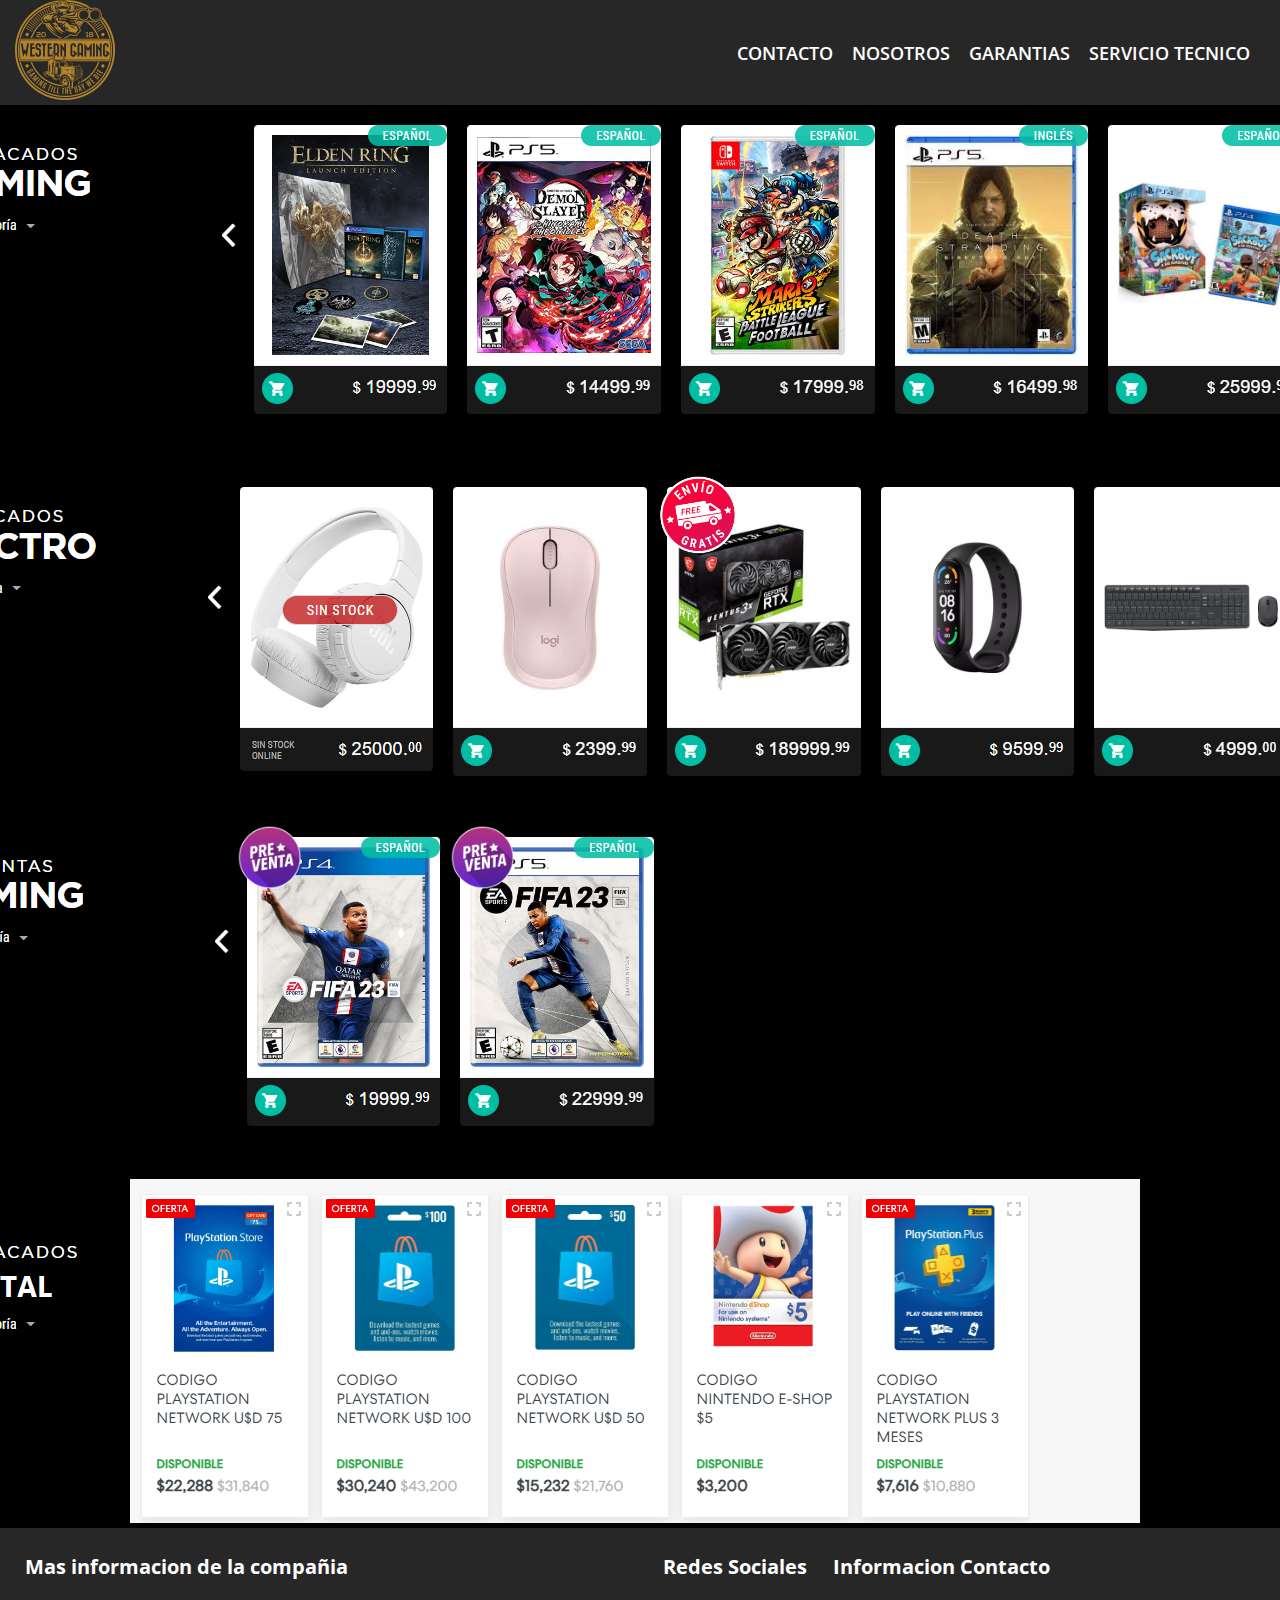
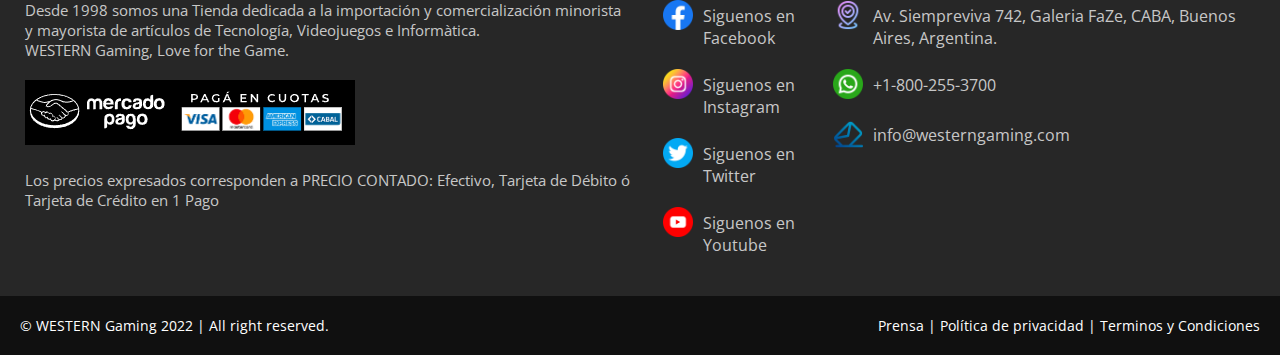
<file: index.html>
<!DOCTYPE html>
<html lang="en">

<head>
    <meta charset="UTF-8">
    <meta http-equiv="X-UA-Compatible" content="IE=edge">
    <meta name="viewport" content="width=device-width, initial-scale=1.0">
    <link rel="stylesheet" href="./style/style.css">
    <title>WESTERN Gaming</title>
</head>

<body>
    <!-- header logo + el menu  -->
    <header>
        <div class="logo">
            <a href="#top-menu"><img src="./assets/westernLogo.png" alt="westernLogo"></a>
        </div>
        <nav class="top-menu">
            <a href="./pages/contacto.html">Contacto</a>
            <a href="./pages/nosotros.html">Nosotros</a>
            <a href="./pages/garantia.html">Garantias</a>
            <a href="./pages/servicioTec.html">Servicio Tecnico</a>
        </nav>
    </header>
    <!--  -->
    <main>
        <div class="body-banner-container">
            <div class="banner-black">
                <img src="./assets/banner-black1.png" alt="bannerJuego">
            </div>
            <div class="banner-black">
                <img src="./assets/banner-black3.png" alt="">
            </div>
            <div class="banner-black">
                <img src="./assets/banner-black2.png" alt="bannerDestacado">
            </div>
            <div class="banner-white">
                <img src="./assets/banner-white1.png" alt="bannerDigital">
            </div>
        </div>

    </main>

    <!-- Footer -->
    <footer>
        <div class="container-footer-all">
            <div class="container-body">

                <div class="footer-info-container">
                    <div class="footer-info">
                        <h1>Mas informacion de la compañia</h1>

                        <p>Desde 1998 somos una Tienda dedicada a la importación y comercialización minorista<br>
                            y mayorista de artículos de Tecnología, Videojuegos e Informàtica.
                            <br>
                            WESTERN Gaming, Love for the Game.
                        </p>
                    </div>
                    <div class="footer-info">
                        <img src="./assets/Meli.png" alt="tarjetaMeli">
                        <p>Los precios expresados corresponden a PRECIO CONTADO: Efectivo, Tarjeta de Débito ó Tarjeta
                            de Crédito en 1 Pago</p>
                    </div>

                </div>

                <div class="social-icons-container">
                    <h1>Redes Sociales</h1>

                    <div class="social-icon">
                        <a href="#"><img src="./assets/facebook.png" alt="facebookLogo"></a>
                        <label for="">Siguenos en Facebook</label>
                    </div>

                    <div class="social-icon">
                        <a href="#"><img src="./assets/instagram.png" alt="InstagramLogo"></a>
                        <label for="">Siguenos en Instagram</label>
                    </div>


                    <div class="social-icon">
                        <a href="#"><img src="./assets/twitter.png" alt="TwitterLogo"></a>
                        <label for="">Siguenos en Twitter</label>
                    </div>

                    <div class="social-icon">
                        <a href="#"><img src="./assets/youtube.png" alt="YoutubeLogo"></a>
                        <label for="">Siguenos en Youtube</label>
                    </div>
                </div>

                <div class="menu-contact-container">
                    <h1>Informacion Contacto</h1>

                    <div class="menu-contact">
                        <img src="./assets/gps.png" alt="IconoGSP">
                        <label for="">Av. Siempreviva 742, Galeria FaZe, CABA, Buenos Aires, Argentina.
                        </label>
                    </div>

                    <div class="menu-contact">
                        <img src="./assets/whatsapp.png" alt="IconoWhatsapp">
                        <label for="">+1-800-255-3700</label>
                    </div>

                    <div class="menu-contact">
                        <img src="./assets/sobre.png" alt="IconoMail">
                        <label for="">info@westerngaming.com</label>
                    </div>
                </div>
            </div>
        </div>
        <!-- copyright y parte final del footer -->
        <div class="container-footer">
            <span class="copyright">&copy; WESTERN Gaming 2022 | All right reserved.</span>

            <div class="Informacion-inicial">
                <a href="#"> Prensa </a> |
                <a href="#"> Política de privacidad</a> |
                <a href="#"> Terminos y Condiciones</a>


            </div>
        </div>
    </footer>

</body>

</html>
</file>
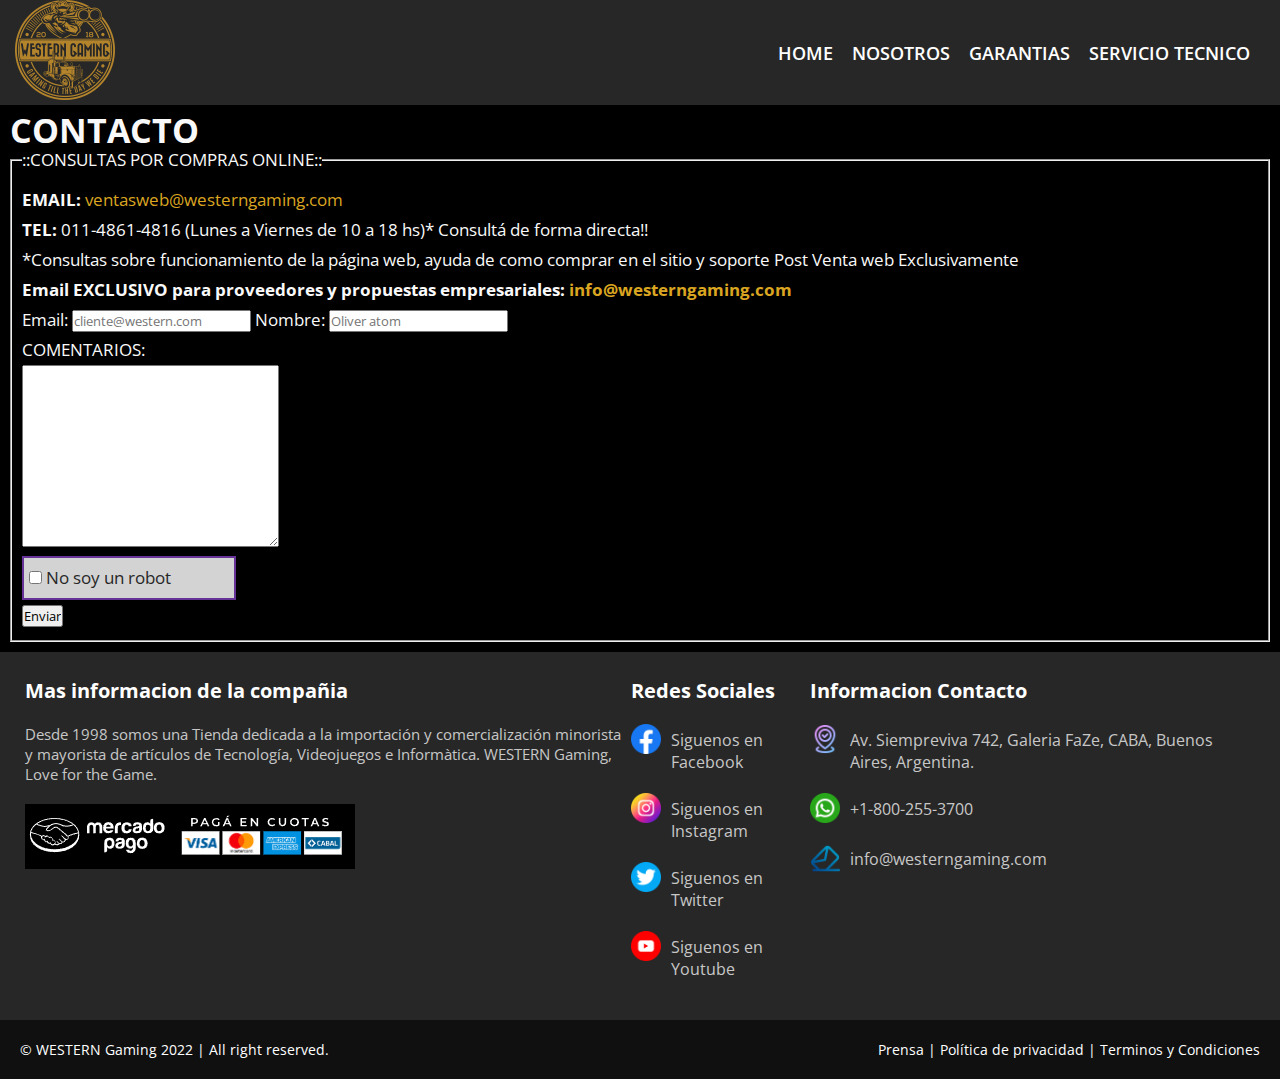
<file: pages/contacto.html>
<!DOCTYPE html>
<html lang="en">

<head>
    <meta charset="UTF-8">
    <meta http-equiv="X-UA-Compatible" content="IE=edge">
    <meta name="viewport" content="width=device-width, initial-scale=1.0">
    <link rel="stylesheet" href="../style/style.css">
    <title>Contacto</title>
</head>

<body>

    <!-- header logo + el menu  -->
    <header class=>
        <div class="logo">
            <a href="#top-menu"><img src="../assets/westernLogo.png" alt="westernLogo"></a>
        </div>
        <nav class="top-menu">
            <a href="../index.html">home</a>
            <a href="./nosotros.html">Nosotros</a>
            <a href="./garantia.html">Garantias</a>
            <a href="./servicioTec.html">Servicio Tecnico</a>
        </nav>
    </header>
<!-- main de contacto -->
    <main>
        <section class="contact-container">
            <!-- Informacion de contacto -->
            <h1>CONTACTO</h1>
            <fieldset>
                <legend>::CONSULTAS POR COMPRAS ONLINE::</legend>
                <p><b>EMAIL:</b> <a href="" class="mails"> ventasweb@westerngaming.com</a></p>
                <p><b>TEL: </b>011-4861-4816 (Lunes a Viernes de 10 a 18 hs)* Consultá de forma directa!!</p>
                <p>*Consultas sobre funcionamiento de la página web, ayuda de como comprar en el sitio y soporte Post
                    Venta
                    web Exclusivamente</p>
                <p><b>Email EXCLUSIVO para proveedores y propuestas empresariales: <a href=""
                            class="mails">info@westerngaming.com</a></b>
                </p>
                <!-- entradas de ingreso de informacion -->
                <div>
                    <label for="email">Email:</label>
                    <input type="email" name="email" id="" placeholder="cliente@western.com">
                    <label for="nombre">Nombre:</label>
                    <input type="text" placeholder="Oliver atom">
                </div>
                <div>
                    <p>COMENTARIOS: </p>
                    <textarea name="comment" id="" cols="30" rows="10"></textarea>
                </div>
                <div class="catpcha">
                    <input type="checkbox" name="check" id="">
                    <label for="check">No soy un robot</label>
                </div>
                <input type="submit" value="Enviar">
            </fieldset>
        </section>
    </main>
<!-- foooter -->
    <footer>
        <div class="container-footer-all">
            <div class="container-body">

                <div class="footer-info-container">
                    <div class="footer-info">
                        <h1>Mas informacion de la compañia</h1>

                        <p>Desde 1998 somos una Tienda dedicada a la importación y comercialización minorista<br>
                            y mayorista de artículos de Tecnología, Videojuegos e Informàtica.
                            WESTERN Gaming, Love for the Game.</p>
                    </div>
                    <div class="footer-info">
                        <a href="#"><img src="../assets/Meli.png" alt="CreditCard"></a>
                    </div>

                </div>

                <div class="social-icons-container">
                    <h1>Redes Sociales</h1>

                    <div class="social-icon">
                        <a href="#"><img src="../assets/facebook.png" alt="facebookLogo"></a>
                        <label for="">Siguenos en Facebook</label>
                    </div>

                    <div class="social-icon">
                        <a href="#"><img src="../assets/instagram.png" alt="InstagramLogo"></a>
                        <label for="">Siguenos en Instagram</label>
                    </div>


                    <div class="social-icon">
                        <a href="#"><img src="../assets/twitter.png" alt="TwitterLogo"></a>
                        <label for="">Siguenos en Twitter</label>
                    </div>

                    <div class="social-icon">
                        <a href="#"><img src="../assets/youtube.png" alt="YoutubeLogo"></a>
                        <label for="">Siguenos en Youtube</label>
                    </div>
                </div>

                <div class="menu-contact-container">
                    <h1>Informacion Contacto</h1>

                    <div class="menu-contact">
                        <img src="../assets/gps.png" alt="IconoGSP">
                        <label for="">Av. Siempreviva 742, Galeria FaZe, CABA, Buenos Aires, Argentina.
                        </label>
                    </div>

                    <div class="menu-contact">
                        <img src="../assets/whatsapp.png" alt="IconoWhatsapp">
                        <label for="">+1-800-255-3700</label>
                    </div>

                    <div class="menu-contact">
                        <img src="../assets/sobre.png" alt="IconoMail">
                        <label for="">info@westerngaming.com</label>
                    </div>

                </div>

            </div>
        </div>

        <div class="container-footer">
            <span class="copyright">&copy; WESTERN Gaming 2022 | All right reserved.</span>

            <div class="Informacion-inicial">
                <a href="#"> Prensa </a> |
                <a href="#"> Política de privacidad</a> |
                <a href="#"> Terminos y Condiciones</a>
            </div>
        </div>

    </footer>
</body>

</html>
</file>
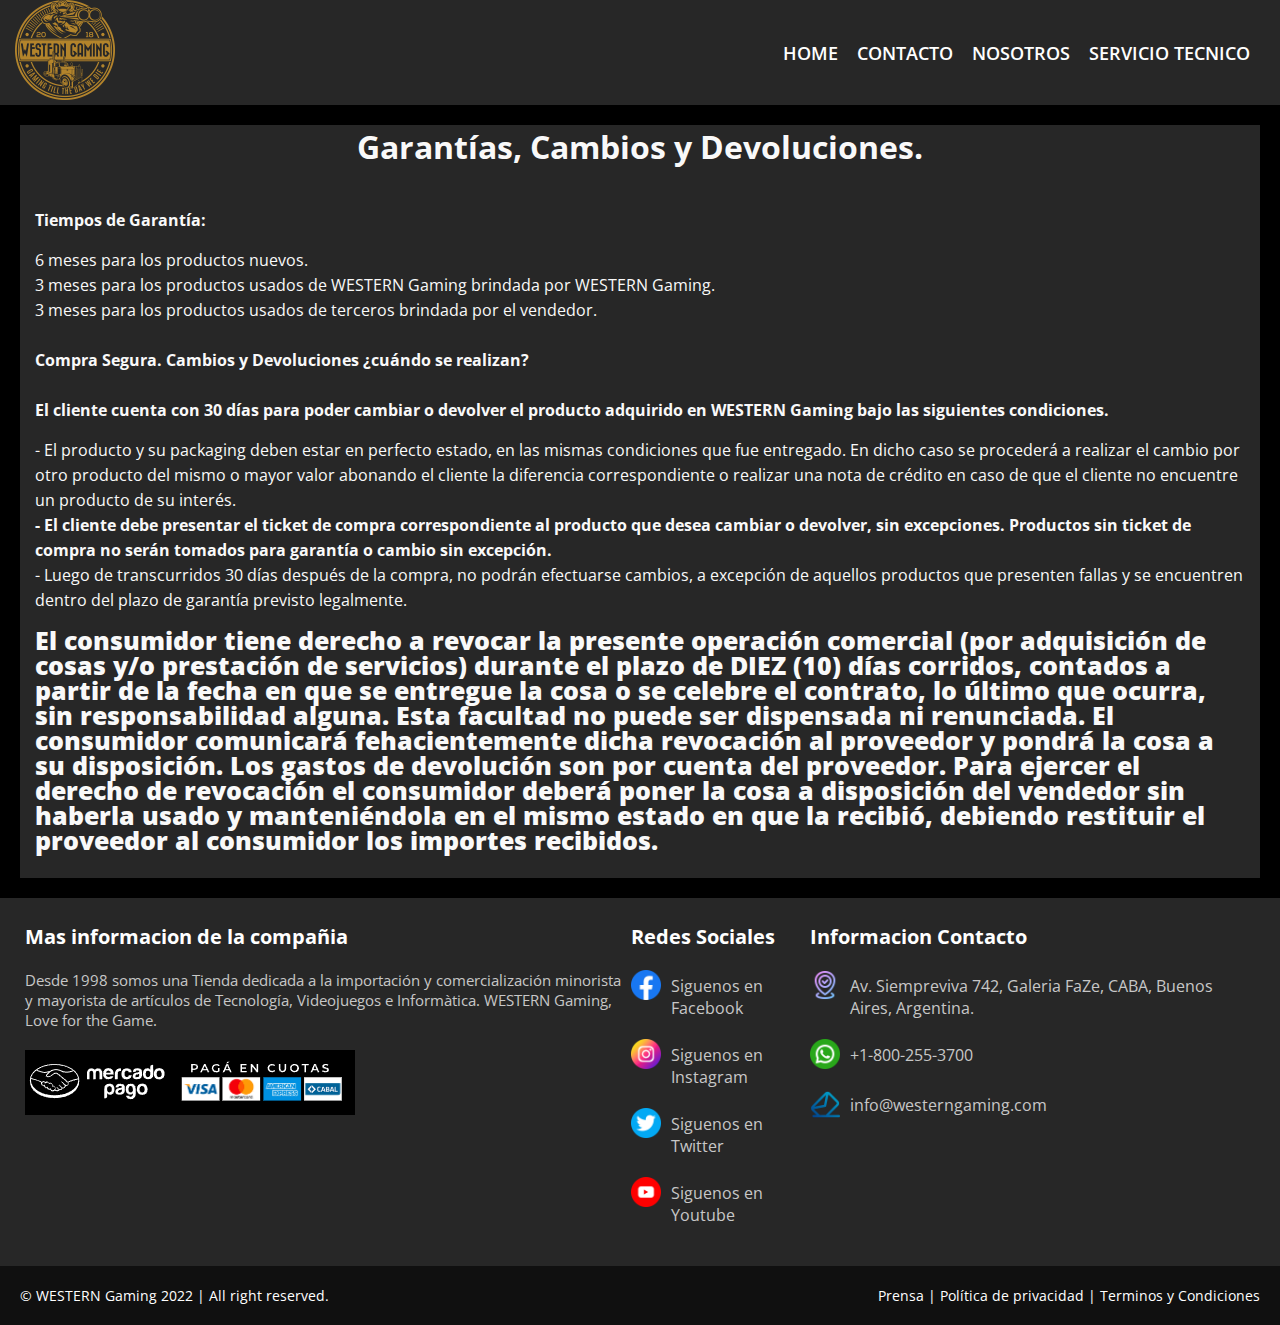
<file: pages/garantia.html>
<!DOCTYPE html>
<html lang="en">

<head>
    <meta charset="UTF-8">
    <meta http-equiv="X-UA-Compatible" content="IE=edge">
    <meta name="viewport" content="width=device-width, initial-scale=1.0">
    <link rel="stylesheet" href="../style/style.css">
    <title>Mis Pedidos</title>
</head>

<body>
    <!-- header logo + el menu  -->
    <header>
        <div class="logo">
            <a href="#top-menu"><img src="../assets/westernLogo.png" alt="westernLogo"></a>
        </div>
        <nav class="top-menu">
            <a href="../index.html">home</a>
            <a href="./contacto.html">Contacto</a>
            <a href="./nosotros.html">Nosotros</a>
            <a href="./servicioTec.html">Servicio Tecnico</a>
        </nav>
    </header>

    <!-- main -->
    <main>
        <div class="garantia-container">
            <div class="titulo">
                <h1>Garantías, Cambios y Devoluciones.</h1>
            </div>
            <div class="text-garantia">
                <p>
                    <br>
                    <strong>Tiempos de Garantía:</strong>
                </p>
                <p>
                    6 meses para los productos nuevos.
                    <br>
                    3 meses para los productos usados de WESTERN Gaming brindada por WESTERN Gaming.
                    <br>
                    3 meses para los productos usados de terceros brindada por el vendedor.
                    <br>
                    <br>
                    <strong>Compra Segura. Cambios y Devoluciones ¿cuándo se realizan?</strong>
                    <br>
                    <br>
                    <strong>El cliente cuenta con 30 días para poder cambiar o devolver el producto adquirido en
                        WESTERN Gaming bajo las siguientes condiciones.
                    </strong>
                </p>
                <p>
                    - El producto y su packaging deben estar en perfecto estado, en las mismas condiciones que fue
                    entregado. En dicho caso se procederá a realizar el cambio por otro producto del mismo o mayor valor
                    abonando el cliente la diferencia correspondiente o realizar una nota de crédito en caso de que el
                    cliente no encuentre un producto de su interés.
                    <br>
                    <strong>
                        - El cliente debe presentar el ticket de compra correspondiente al producto que desea cambiar o
                        devolver, sin excepciones. Productos sin ticket de compra no serán tomados para garantía o
                        cambio
                        sin
                        excepción.
                    </strong>
                    <br>
                    - Luego de transcurridos 30 días después de la compra, no podrán efectuarse cambios, a excepción de
                    aquellos productos que presenten fallas y se encuentren dentro del plazo de garantía previsto
                    legalmente.
                </p>

                <h4>
                    <b>
                        El consumidor tiene derecho a revocar la presente operación comercial (por adquisición de cosas
                        y/o
                        prestación de servicios) durante el plazo de DIEZ (10) días corridos, contados a partir de la
                        fecha
                        en que se entregue la cosa o se celebre el contrato, lo último que ocurra, sin responsabilidad
                        alguna. Esta facultad no puede ser dispensada ni renunciada. El consumidor comunicará
                        fehacientemente dicha revocación al proveedor y pondrá la cosa a su disposición. Los gastos de
                        devolución son por cuenta del proveedor. Para ejercer el derecho de revocación el consumidor
                        deberá
                        poner la cosa a disposición del vendedor sin haberla usado y manteniéndola en el mismo estado en
                        que
                        la recibió, debiendo restituir el proveedor al consumidor los importes recibidos.
                    </b>

                </h4>
            </div>
        </div>


    </main>

    <!-- footer -->
    <footer>
        <div class="container-footer-all">
            <div class="container-body">

                <div class="footer-info-container">
                    <div class="footer-info">
                        <h1>Mas informacion de la compañia</h1>

                        <p>Desde 1998 somos una Tienda dedicada a la importación y comercialización minorista<br>
                            y mayorista de artículos de Tecnología, Videojuegos e Informàtica.
                            WESTERN Gaming, Love for the Game.</p>
                    </div>
                    <div class="footer-info">
                        <a href="#"><img src="../assets/Meli.png" alt="CreditCard"></a>
                    </div>

                </div>

                <div class="social-icons-container">
                    <h1>Redes Sociales</h1>

                    <div class="social-icon">
                        <a href="#"><img src="../assets/facebook.png" alt="facebookLogo"></a>
                        <label for="">Siguenos en Facebook</label>
                    </div>

                    <div class="social-icon">
                        <a href="#"><img src="../assets/instagram.png" alt="InstagramLogo"></a>
                        <label for="">Siguenos en Instagram</label>
                    </div>


                    <div class="social-icon">
                        <a href="#"><img src="../assets/twitter.png" alt="TwitterLogo"></a>
                        <label for="">Siguenos en Twitter</label>
                    </div>

                    <div class="social-icon">
                        <a href="#"><img src="../assets/youtube.png" alt="YoutubeLogo"></a>
                        <label for="">Siguenos en Youtube</label>
                    </div>
                </div>

                <div class="menu-contact-container">
                    <h1>Informacion Contacto</h1>

                    <div class="menu-contact">
                        <img src="../assets/gps.png" alt="IconoGSP">
                        <label for="">Av. Siempreviva 742, Galeria FaZe, CABA, Buenos Aires, Argentina.
                        </label>
                    </div>

                    <div class="menu-contact">
                        <img src="../assets/whatsapp.png" alt="IconoWhatsapp">
                        <label for="">+1-800-255-3700</label>
                    </div>

                    <div class="menu-contact">
                        <img src="../assets/sobre.png" alt="IconoMail">
                        <label for="">info@westerngaming.com</label>
                    </div>

                </div>

            </div>
        </div>

        <div class="container-footer">
            <span class="copyright">&copy; WESTERN Gaming 2022 | All right reserved.</span>

            <div class="Informacion-inicial">
                <a href="#"> Prensa </a> |
                <a href="#"> Política de privacidad</a> |
                <a href="#"> Terminos y Condiciones</a>
            </div>
        </div>

    </footer>

</body>

</html>
</file>
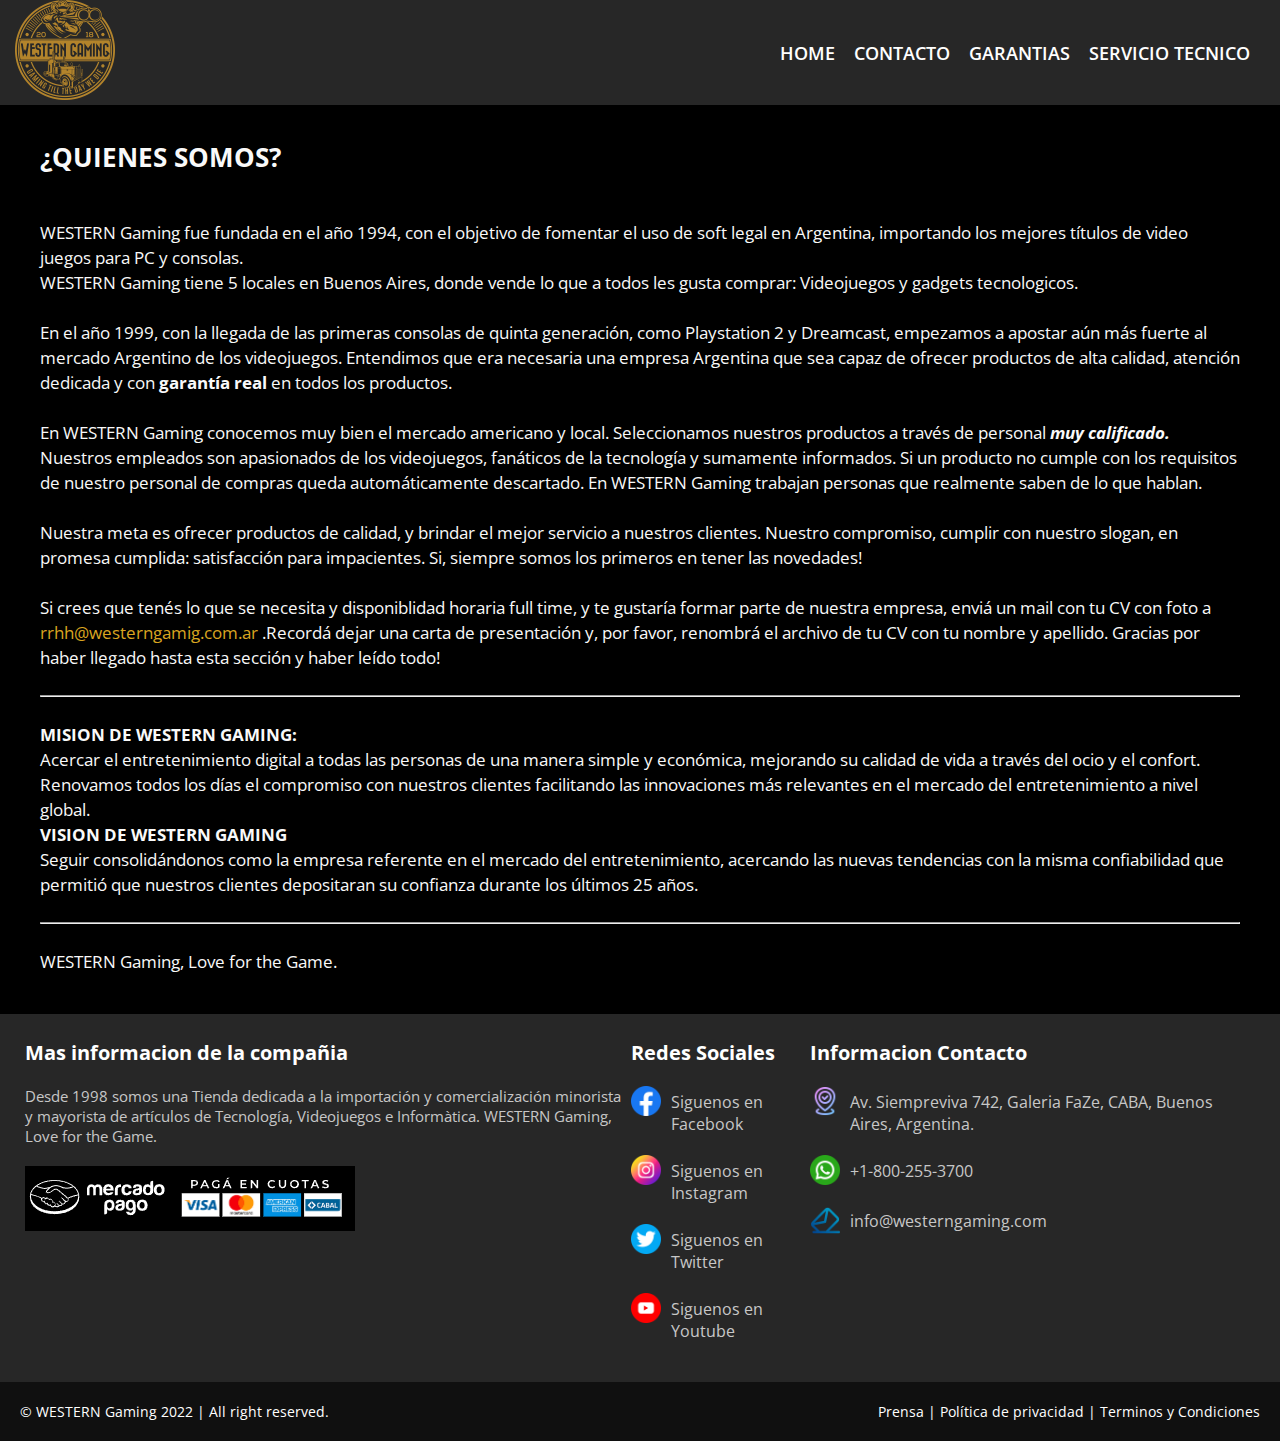
<file: pages/nosotros.html>
<!DOCTYPE html>
<html lang="en">

<head>
    <meta charset="UTF-8">
    <meta http-equiv="X-UA-Compatible" content="IE=edge">
    <meta name="viewport" content="width=device-width, initial-scale=1.0">
    <link rel="stylesheet" href="../style/style.css">
    <title>Nosotros</title>
</head>

<body>
    <!-- header logo + el menu  -->
    <header>
        <div class="logo">
            <a href="#top-menu"><img src="../assets/westernLogo.png" alt="westernLogo"></a>
        </div>
        <nav class="top-menu">
            <a href="../index.html">home</a>
            <a href="./contacto.html">Contacto</a>
            <a href="./garantia.html">Garantias</a>
            <a href="./servicioTec.html">Servicio Tecnico</a>

        </nav>
    </header>
    <main>

        <section class="nosotros-container">
            <h2>¿QUIENES SOMOS?</h2>
            <br>
            <br>
            <p>
                WESTERN Gaming fue fundada en el año 1994, con el objetivo de fomentar el uso de soft legal en
                Argentina, importando los mejores títulos de video juegos para PC y consolas.
            </p>
            <p>
                WESTERN Gaming tiene 5 locales en Buenos Aires,
                donde vende lo que a todos les gusta comprar: Videojuegos y gadgets tecnologicos.
                <br>
                <br>
                En el año 1999, con la llegada de las primeras consolas de quinta generación, como Playstation 2 y
                Dreamcast, empezamos a apostar aún más fuerte al mercado Argentino de los videojuegos. Entendimos
                que era necesaria una empresa Argentina que sea capaz de ofrecer productos de alta calidad, atención
                dedicada y con <strong>garantía real</strong>  en todos los productos.
                <br>
                <br>
                En WESTERN Gaming conocemos muy bien el mercado americano y local. Seleccionamos nuestros productos
                a través de personal
                <strong><em>muy calificado.</em></strong>
                Nuestros empleados son apasionados de los videojuegos, fanáticos de la tecnología y sumamente informados.
                Si un producto no cumple con los requisitos de nuestro personal de compras
                queda automáticamente descartado.
                En WESTERN Gaming trabajan personas que realmente saben de lo que hablan.
                <br>
                <br>
                Nuestra meta es ofrecer productos de calidad, y brindar el mejor servicio a nuestros clientes.
                Nuestro compromiso, cumplir con nuestro slogan, en promesa cumplida: satisfacción para impacientes.
                Si, siempre somos los primeros en tener las novedades!
                <br>
                <br>
                Si crees que tenés lo que se necesita y disponiblidad horaria full time, y te gustaría formar parte
                de nuestra empresa, enviá un mail con tu CV con foto a
                <a href="" class="mails">rrhh@westerngamig.com.ar</a> .Recordá dejar una
                carta de presentación y, por favor, renombrá el archivo de tu CV con tu nombre y apellido. Gracias
                por haber llegado hasta esta sección y haber leído todo!
            </p>
            <br>
            <p>
                <hr>
            </p>
            <p>
                <br>
                <strong>MISION DE WESTERN GAMING:</strong>
            </p>
            <p>
                Acercar el entretenimiento digital a todas las personas de una manera
                simple y económica, mejorando su calidad de vida a través del ocio y el confort.
                Renovamos todos los días el compromiso con nuestros
                clientes facilitando las innovaciones más relevantes en el mercado del entretenimiento a nivel
                global.
            </p>
            <p>
                <strong>VISION DE WESTERN GAMING</strong>
            </p>
            <p>
                Seguir consolidándonos como la empresa referente en el mercado del entretenimiento,
                acercando las nuevas tendencias con la misma confiabilidad que permitió que nuestros clientes
                depositaran su confianza durante los últimos 25 años.
            </p>
            <br>
            <hr>
            <p>
                <br>
                WESTERN Gaming, Love for the Game.
            </p>

        </section>
    </main>
    <footer>
        <div class="container-footer-all">
            <div class="container-body">

                <div class="footer-info-container">
                    <div class="footer-info">
                        <h1>Mas informacion de la compañia</h1>

                        <p>Desde 1998 somos una Tienda dedicada a la importación y comercialización minorista<br>
                            y mayorista de artículos de Tecnología, Videojuegos e Informàtica.
                            WESTERN Gaming, Love for the Game.</p>
                    </div>
                    <div class="footer-info">
                        <a href="#"><img src="../assets/Meli.png" alt="CreditCard"></a>
                    </div>

                </div>

                <div class="social-icons-container">
                    <h1>Redes Sociales</h1>

                    <div class="social-icon">
                        <a href="#"><img src="../assets/facebook.png" alt="facebookLogo"></a>
                        <label for="">Siguenos en Facebook</label>
                    </div>

                    <div class="social-icon">
                        <a href="#"><img src="../assets/instagram.png" alt="InstagramLogo"></a>
                        <label for="">Siguenos en Instagram</label>
                    </div>


                    <div class="social-icon">
                        <a href="#"><img src="../assets/twitter.png" alt="TwitterLogo"></a>
                        <label for="">Siguenos en Twitter</label>
                    </div>

                    <div class="social-icon">
                        <a href="#"><img src="../assets/youtube.png" alt="YoutubeLogo"></a>
                        <label for="">Siguenos en Youtube</label>
                    </div>
                </div>

                <div class="menu-contact-container">
                    <h1>Informacion Contacto</h1>

                    <div class="menu-contact">
                        <img src="../assets/gps.png" alt="IconoGSP">
                        <label for="">Av. Siempreviva 742, Galeria FaZe, CABA, Buenos Aires, Argentina.
                        </label>
                    </div>

                    <div class="menu-contact">
                        <img src="../assets/whatsapp.png" alt="IconoWhatsapp">
                        <label for="">+1-800-255-3700</label>
                    </div>

                    <div class="menu-contact">
                        <img src="../assets/sobre.png" alt="IconoMail">
                        <label for="">info@westerngaming.com</label>
                    </div>

                </div>

            </div>
        </div>

        <div class="container-footer">
            <span class="copyright">&copy; WESTERN Gaming 2022 | All right reserved.</span>

            <div class="Informacion-inicial">
                <a href="#"> Prensa </a> |
                <a href="#"> Política de privacidad</a> |
                <a href="#"> Terminos y Condiciones</a>
            </div>
        </div>

    </footer>


</body>

</html>
</file>
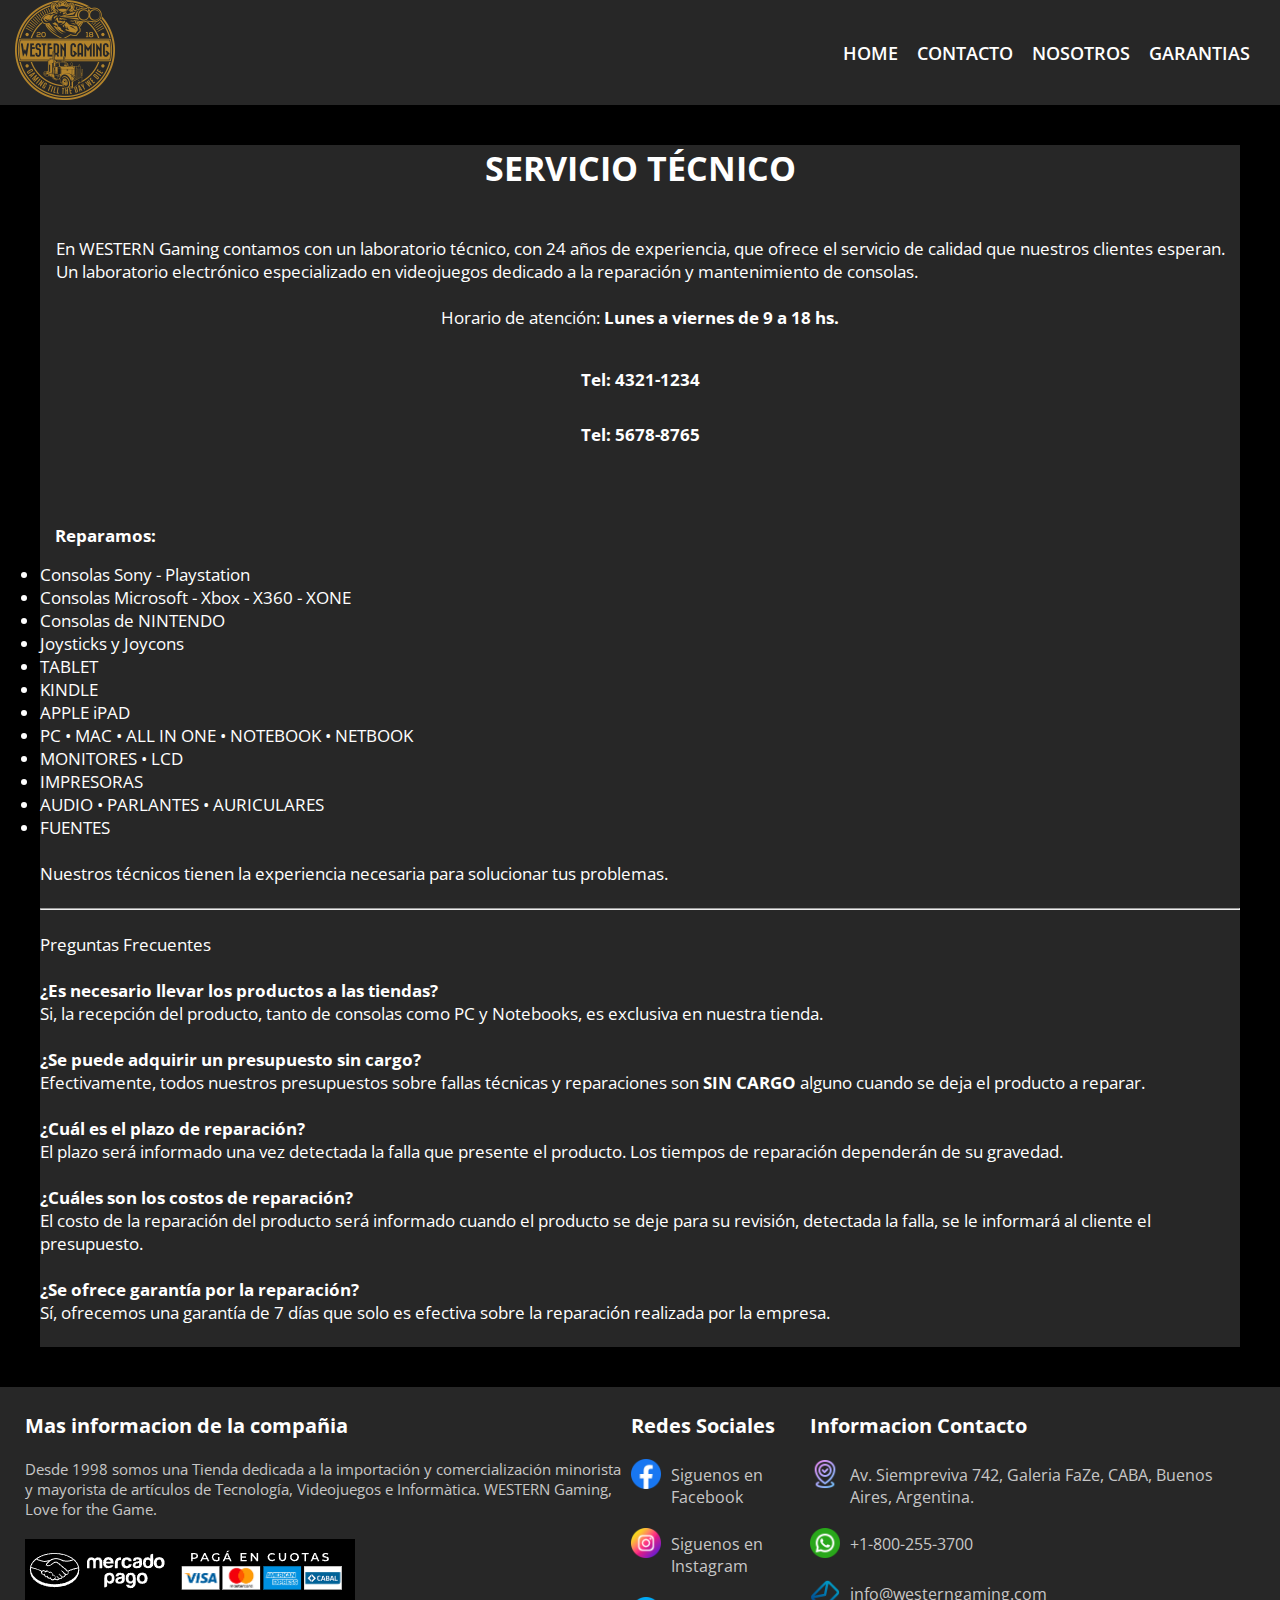
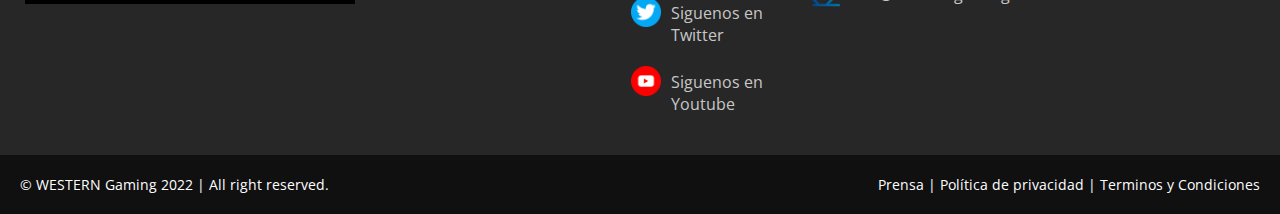
<file: pages/servicioTec.html>
<!DOCTYPE html>
<html lang="en">

<head>
    <meta charset="UTF-8">
    <meta http-equiv="X-UA-Compatible" content="IE=edge">
    <meta name="viewport" content="width=device-width, initial-scale=1.0">
    <link rel="stylesheet" href="../style/style.css">
    <title>Servicio Tecnico</title>
</head>

<body>

    <!-- header logo + el menu  -->
    <header>
        <div class="logo">
            <a href="#top-menu"><img src="../assets/westernLogo.png" alt="westernLogo"></a>
        </div>
        <nav class="top-menu">
            <a href="../index.html">home</a>
            <a href="./contacto.html">Contacto</a>
            <a href="./nosotros.html">Nosotros</a>
            <a href="./garantia.html">Garantias</a>
        </nav>
    </header>
    <main class="service-container">
        <section class="info-container">
            <div class="short-desc">
                <h1>SERVICIO TÉCNICO</h1>
                <br>
                <br>
                <p>En WESTERN Gaming contamos con un laboratorio técnico, con 24 años de experiencia, que ofrece el
                    servicio
                    de
                    calidad que nuestros clientes esperan.<br> Un laboratorio electrónico especializado en videojuegos
                    dedicado
                    a la
                    reparación y mantenimiento de consolas.
                </p>

                <br>
                <p>Horario de atención: <b>Lunes a viernes de 9 a 18 hs.</b></p>
                <br>
                <div>
                    <h4>Tel: 4321-1234</h4>
                </div>
                <div>
                    <h4>Tel: 5678-8765</h4>
                </div>
            </div>
            <div class="long-desc">
                <br>
                <br>
                <div>
                    <h4>Reparamos:</h4>
                    <ul>
                        <li>Consolas Sony - Playstation</li>
                        <li>Consolas Microsoft - Xbox - X360 - XONE</li>
                        <li>Consolas de NINTENDO</li>
                        <li>Joysticks y Joycons</li>
                        <li>TABLET</li>
                        <li>KINDLE</li>
                        <li>APPLE iPAD</li>
                        <li>PC • MAC • ALL IN ONE • NOTEBOOK • NETBOOK</li>
                        <li>MONITORES • LCD</li>
                        <li>IMPRESORAS</li>
                        <li>AUDIO • PARLANTES • AURICULARES</li>
                        <li>FUENTES</li>
                    </ul>
                    <br>
                    <p>Nuestros técnicos tienen la experiencia necesaria para solucionar tus problemas.</p>
                    <br>
                    <hr>
                    <br>
                    <p>Preguntas Frecuentes <br><br>

                        <strong>¿Es necesario llevar los productos a las tiendas?<br></strong>

                        Si, la recepción del producto, tanto de consolas como PC y Notebooks, es exclusiva en nuestra
                        tienda.
                        <br>
                        <br>
                        <strong> ¿Se puede adquirir un presupuesto sin cargo?<br></strong>
                        Efectivamente, todos nuestros presupuestos sobre fallas técnicas y reparaciones son <strong>SIN
                            CARGO</strong>
                        alguno cuando se deja el producto a reparar.
                        <br><br>
                        <strong>¿Cuál es el plazo de reparación?<br></strong>
                        El plazo será informado una vez detectada la falla que presente el producto. Los tiempos de
                        reparación dependerán de su gravedad.
                        <br><br>
                        <strong>¿Cuáles son los costos de reparación?<br></strong>
                        El costo de la reparación del producto será informado cuando el producto se deje para su
                        revisión, detectada la falla, se le informará al cliente el presupuesto.
                        <br><br>
                        <strong>¿Se ofrece garantía por la reparación?<br></strong>
                        Sí, ofrecemos una garantía de 7 días que solo es efectiva sobre la reparación realizada por la
                        empresa.
                        <br><br>
                    </p>
                </div>
            </div>
        </section>

    </main>
    <footer class="pie-pagina">
        <div class="container-footer-all">
            <div class="container-body">

                <div class="footer-info-container">
                    <div class="footer-info">
                        <h1>Mas informacion de la compañia</h1>

                        <p>Desde 1998 somos una Tienda dedicada a la importación y comercialización minorista<br>
                            y mayorista de artículos de Tecnología, Videojuegos e Informàtica.
                            WESTERN Gaming, Love for the Game.</p>
                    </div>
                    <div class="footer-info">
                        <a href="#"><img src="../assets/Meli.png" alt="CreditCard"></a>
                    </div>

                </div>

                <div class="social-icons-container">
                    <h1>Redes Sociales</h1>

                    <div class="social-icon">
                        <a href="#"><img src="../assets/facebook.png" alt="facebookLogo"></a>
                        <label for="">Siguenos en Facebook</label>
                    </div>

                    <div class="social-icon">
                        <a href="#"><img src="../assets/instagram.png" alt="InstagramLogo"></a>
                        <label for="">Siguenos en Instagram</label>
                    </div>


                    <div class="social-icon">
                        <a href="#"><img src="../assets/twitter.png" alt="TwitterLogo"></a>
                        <label for="">Siguenos en Twitter</label>
                    </div>

                    <div class="social-icon">
                        <a href="#"><img src="../assets/youtube.png" alt="YoutubeLogo"></a>
                        <label for="">Siguenos en Youtube</label>
                    </div>
                </div>

                <div class="menu-contact-container">
                    <h1>Informacion Contacto</h1>

                    <div class="menu-contact">
                        <img src="../assets/gps.png" alt="IconoGSP">
                        <label for="">Av. Siempreviva 742, Galeria FaZe, CABA, Buenos Aires, Argentina.
                        </label>
                    </div>

                    <div class="menu-contact">
                        <img src="../assets/whatsapp.png" alt="IconoWhatsapp">
                        <label for="">+1-800-255-3700</label>
                    </div>

                    <div class="menu-contact">
                        <img src="../assets/sobre.png" alt="IconoMail">
                        <label for="">info@westerngaming.com</label>
                    </div>

                </div>

            </div>
        </div>

        <div class="container-footer">
            <span class="copyright">&copy; WESTERN Gaming 2022 | All right reserved.</span>

            <div class="Informacion-inicial">
                <a href="#"> Prensa </a> |
                <a href="#"> Política de privacidad</a> |
                <a href="#"> Terminos y Condiciones</a>
            </div>
        </div>

    </footer>

</body>

</html>
</file>
<file: style/style.css>
/* agregamos una fuente: 'Open Sans', sans-serif*/
@import url('https://fonts.googleapis.com/css2?family=Open+Sans:wght@400;700&family=Roboto:wght@300&family=Zen+Loop:ital@1&display=swap');
* {
    margin: 0;
    padding: 0;
    box-sizing: content-box;
    font-family: 'Open Sans', sans-serif;
}


/* 
margin: del borde hacia afuera
padding: del borde hacia adentro
 */

/** configurando el header que se va a usar en todas las secciones + logo */

header{
    display: flex;
    justify-content: space-between;
    background-color:#272727;
    align-items: center;
}

.logo {
    display: flex;
}

.logo img{
    height: 100px;
    padding-left: 15px;
}

.top-menu {
    padding-right: 15px;
    text-align: end;
    text-decoration: none;
    
}
nav a {
    padding-right: 15px;
    color: white;
    font-weight: 600;
    font-size: 18px;
    text-decoration: none;
    text-transform: uppercase;
}

nav a:hover {
    color: goldenrod;
}


/** configuracion del body */
body {
    background-color: black;
}

/*? configuracion body index */
.body-banner-container {
    display: flex;
    flex-direction: column;
    align-items: center;
}


/* configuracion estilo del body contacto */
.contact-container{
    color: #f9f9f9;
    font-size: 17px;
    line-height: 30px;
    margin: 10px;
}

.contact-container fieldset{
    padding: 10px;
}

.contact-container a{
    text-decoration: none;
    color: goldenrod;
}

.catpcha{
    background-color: lightgray;
    border: 2px solid rebeccapurple;
    padding: 5px;
    width: 200px;
    color: #272727;
}

/* configuracion body nosotros */

.nosotros-container{
    color: #f9f9f9;
    font-size: 17px;
    line-height: 25px;
    margin: 40px;
}

.nosotros-container a{
    text-decoration: none;
    color: goldenrod;
}


/*  configuracion body servicio tecnico*/
.service-container{
    color: white;
    padding: 40px;
    margin-left: 15;
}

.info-container {
    background-color: #272727;
    font-size: 17px;
}

.short-desc, .long-desc {
    display: flex;
    flex-direction: column;
    align-items: center;
}


/* configuracion del body garantia */

.garantia-container {
    color: #f9f9f9;
    background-color: #272727 ;
    margin: 20px;
    
}

.garantia-container p,h4 {
    margin: 15px;
    line-height: 25px;
    
}
.garantia-container h4{
    font-size: 25px;
    height: 250px;
}
.titulo{
    text-align: center;
    
}

/** Configuracion de footer que van a usar todas las secciones */
footer {
    background-color: #272727;
    color: white;
}

/* contenedor general para que ocupe todo y se centre */
.container-footer-all{    
    margin: auto;
    padding: 25px
}

.container-body{
    display: flex;
    justify-content: space-between
}


/* Configuracion del contenedor footer-info  */
.footer-info-container h1{
    font-size: 20px;
}

.footer-info-container p{
    font-size: 15px;
    color: #c7c7c7;
    margin-top: 20px;
}

.footer-info-container img{
    margin-top: 20px;
}


/* Configuracion del contenedor social-icons*/
.social-icons-container h1{
    font-size: 20px;
}

.social-icon{
    margin-top: 20px;
    display: flex;
}

.social-icon img {
    width: 30px;
    height: 30px;
}

.social-icon label{
    margin-top: 5px;
    margin-left: 10px;
    color: #c7c7c7;
}


/* Configuracion del contenedor menu-contacts*/
.menu-contact-container h1{
    font-size: 20px;
}

.menu-contact {
    margin-top: 20px;
    display: flex;
}

.menu-contact img{
    width: 30px;
    height: 30px;
}

.menu-contact label {
    margin-top: 5px;
    margin-left: 10px;
    color: #c7c7c7;
}


/* Configuracion del container-footer */
.container-footer {
    background: #101010;
    display: flex;
    justify-content: space-between;
    padding: 20px;
    margin-top: 15px;
    font-size: 14px;
}

.copyright{
    color: white;
}

.Informacion-inicial a{
    text-decoration: none;
    color: white;
}

.Informacion-inicial a:hover{
    color: goldenrod;
}
</file>
